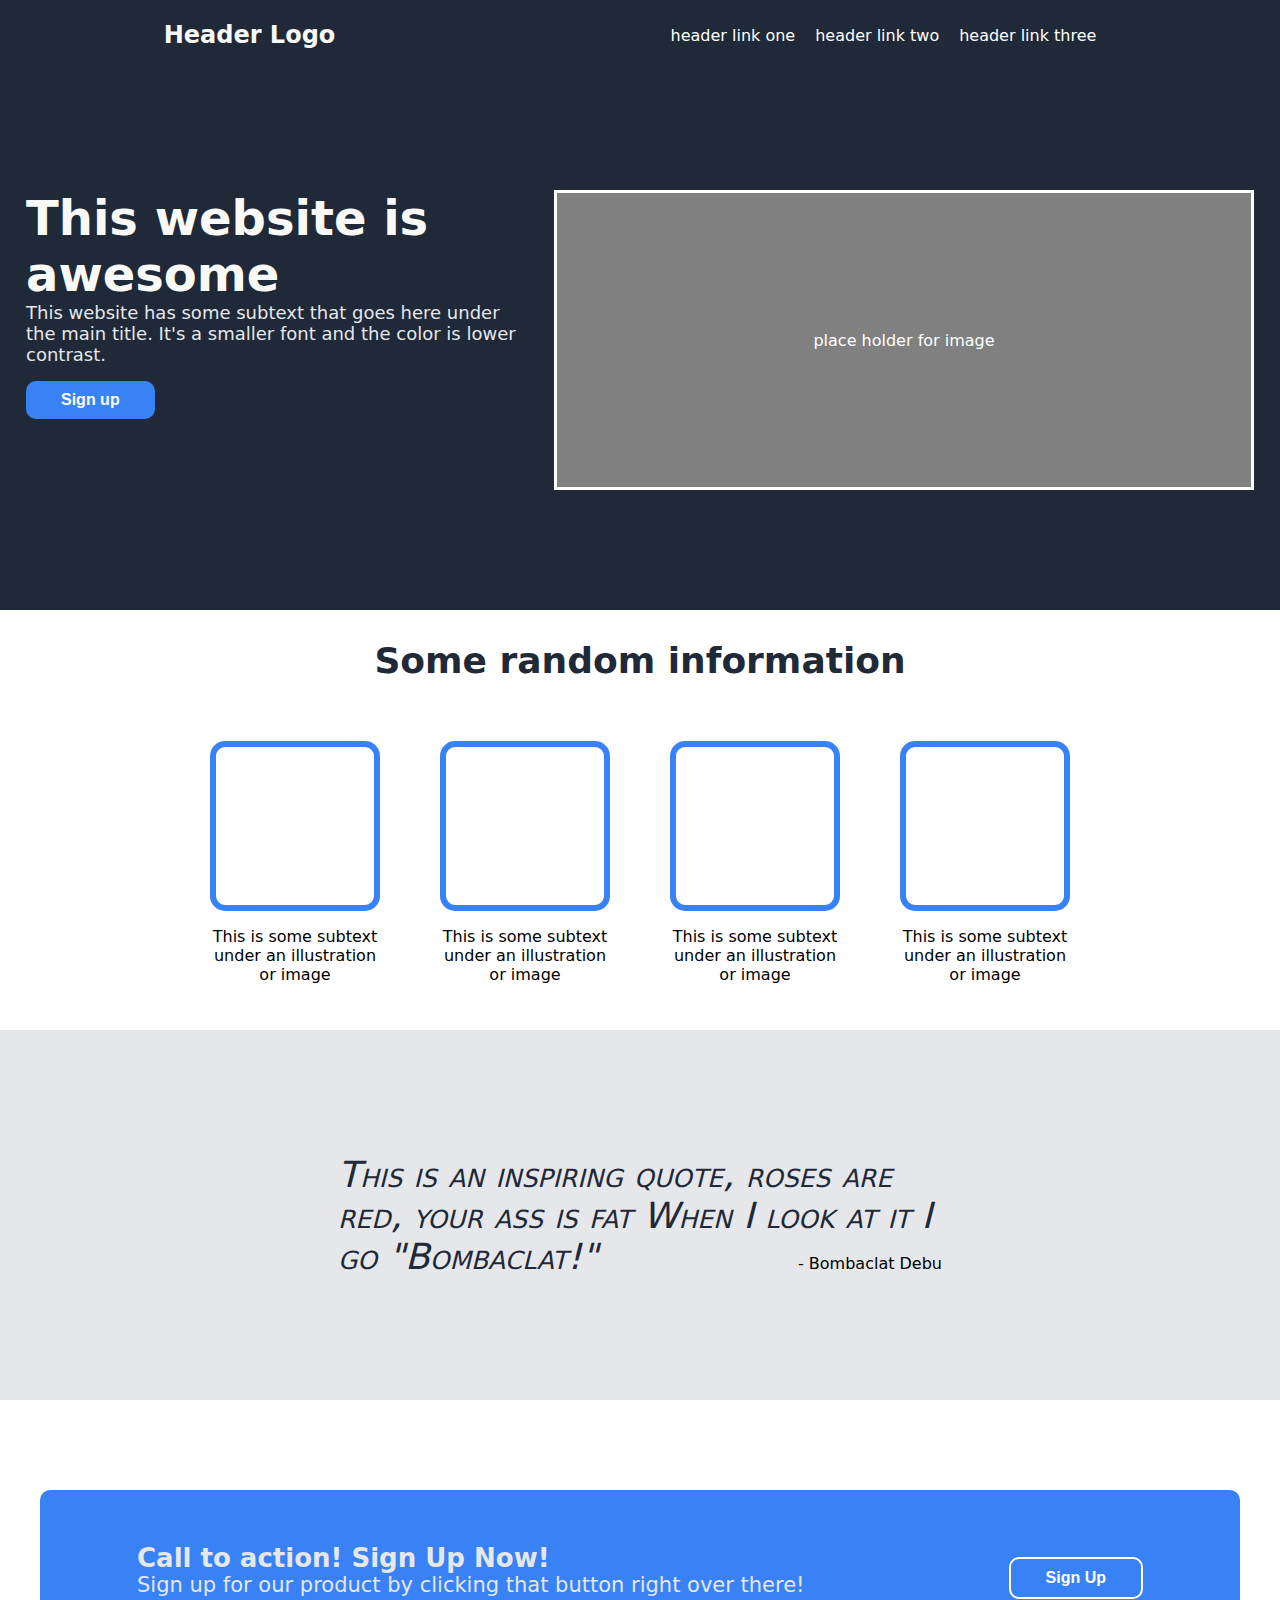
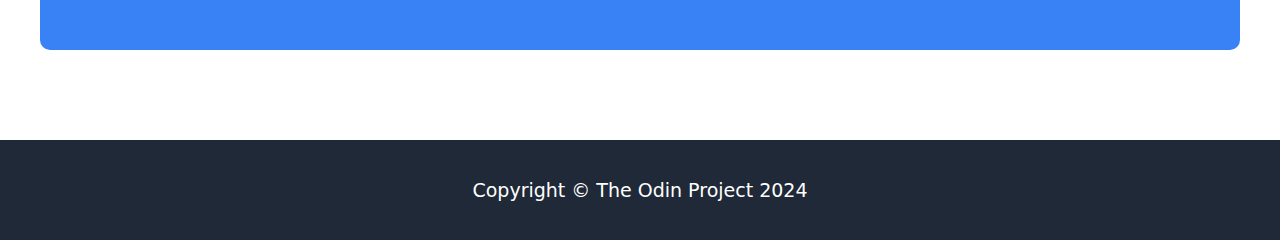
<file: index.html>
<!DOCTYPE html>
<html lang="en">
<head>
    <meta charset="UTF-8">
    <meta name="viewport" content="width=device-width, initial-scale=1.0">
    <meta http-equiv="X-UA-Compatible" content="IE=edge">
    <title>Landing Page</title>
    <link rel="stylesheet"  href="landing.css">

</head>
<body>
    <div class = "header">
        <div class = "logo">
            Header Logo
        </div>
        <ul class = "links">
            <li><a href="google.com">header link one</a></li>
            <li><a href="google.com">header link two</a></li>
            <li><a href="google.com">header link three</a></li>                
        </ul>
    </div>
    <div class ="section-1">
        <div class="left-1">
            <div class ="big-text">
                This website is awesome
            </div>
            <div class="small-text">
                This website has some subtext that goes here under the main title.
                It's a smaller font and the color is lower contrast.
            </div>
            <button class ="sign-up">
                Sign up
            </button>
        </div>
        <div class="right-1">
            place holder for image
        </div>        
    </div>
    <div class="section-2">
        <div class="info-title">
            Some random information
        </div>
        <div class="content">
            <div class="flex-container">
                <div class="box" style=height:170px></div>
                <p>This is some subtext under an illustration or image</p>
            </div>   
            <div class="flex-container">
                <div class="box" style=height:170px></div>
                <p>This is some subtext under an illustration or image</p>
            </div>  
            <div class="flex-container">
                <div class="box" style=height:170px></div>
                <p>This is some subtext under an illustration or image</p>
            </div>  
            <div class="flex-container">
                <div class="box" style=height:170px></div>
                <p>This is some subtext under an illustration or image</p>
            </div>   
        </div>
    </div>
    <div class="quote">
        <div class="main-quote">
            This is an inspiring quote, roses are red, your ass is fat 
            When I look at it I go "Bombaclat!"
        </div>
        <div class="author">
            - Bombaclat Debu
        </div>
    </div>
    <div class ="banner">
        <div class="text">
           <div class="call"> Call to action! Sign Up Now!</div>
           <div class="there">Sign up for our product by clicking that button right over there!</div>
        </div>
        <button id="sign-up-2">Sign Up</button>
    </div>    
    <div class="footer">
        Copyright © The Odin Project 2024
    </div>
</body>
</html>
</file>
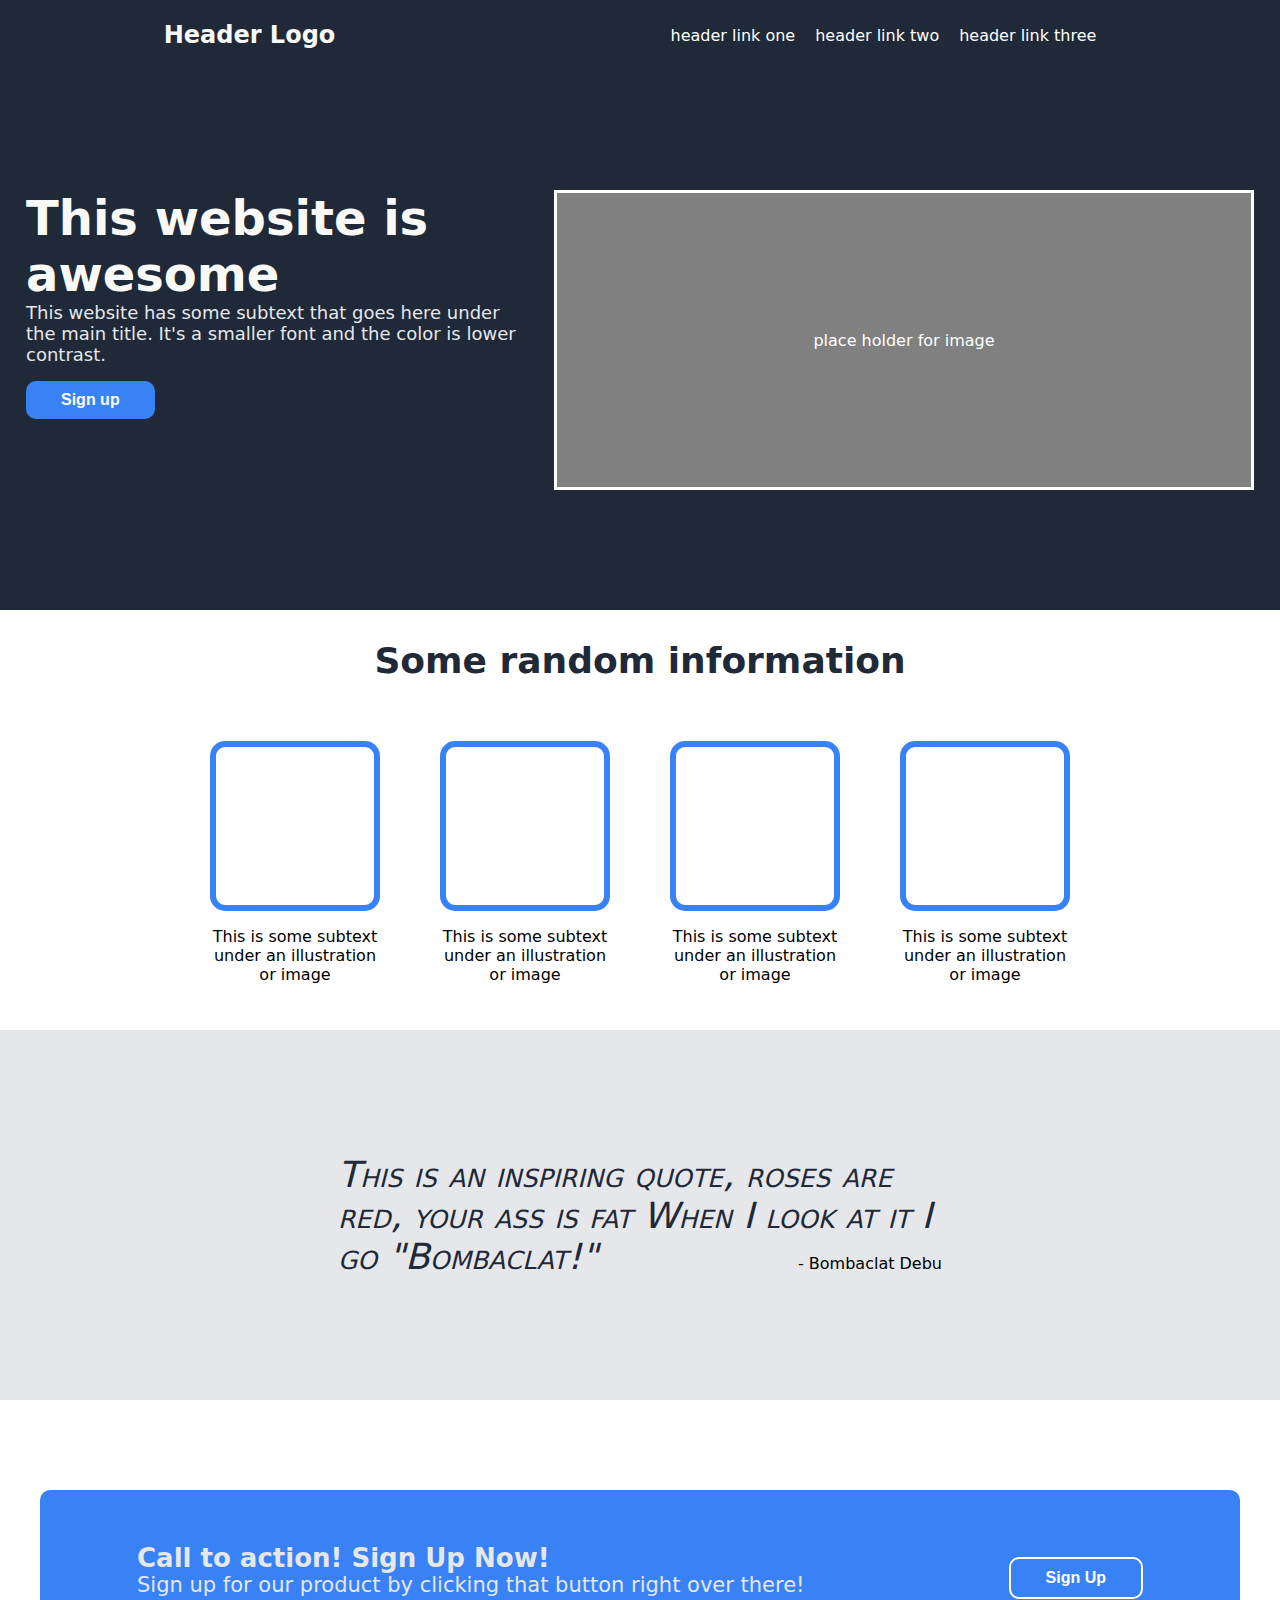
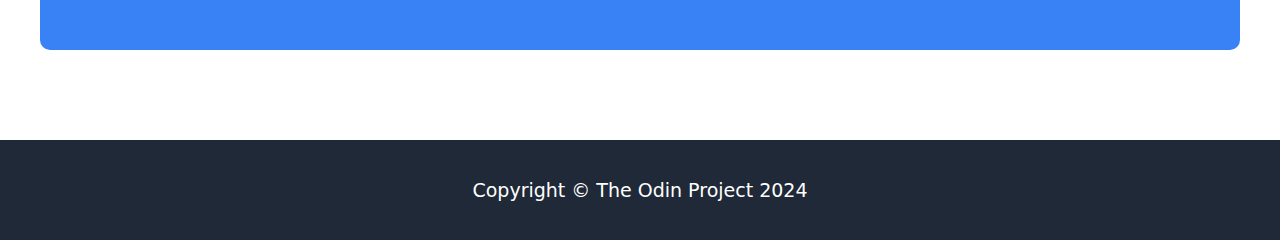
<file: landing.html>
<!DOCTYPE html>
<html lang="en">
<head>
    <meta charset="UTF-8">
    <meta name="viewport" content="width=device-width, initial-scale=1.0">
    <meta http-equiv="X-UA-Compatible" content="IE=edge">
    <title>Landing Page</title>
    <link rel="stylesheet"  href="landing.css">

</head>
<body>
    <div class = "header">
        <div class = "logo">
            Header Logo
        </div>
        <ul class = "links">
            <li><a href="google.com">header link one</a></li>
            <li><a href="google.com">header link two</a></li>
            <li><a href="google.com">header link three</a></li>                
        </ul>
    </div>
    <div class ="section-1">
        <div class="left-1">
            <div class ="big-text">
                This website is awesome
            </div>
            <div class="small-text">
                This website has some subtext that goes here under the main title.
                It's a smaller font and the color is lower contrast.
            </div>
            <button class ="sign-up">
                Sign up
            </button>
        </div>
        <div class="right-1">
            place holder for image
        </div>        
    </div>
    <div class="section-2">
        <div class="info-title">
            Some random information
        </div>
        <div class="content">
            <div class="flex-container">
                <div class="box" style=height:170px></div>
                <p>This is some subtext under an illustration or image</p>
            </div>   
            <div class="flex-container">
                <div class="box" style=height:170px></div>
                <p>This is some subtext under an illustration or image</p>
            </div>  
            <div class="flex-container">
                <div class="box" style=height:170px></div>
                <p>This is some subtext under an illustration or image</p>
            </div>  
            <div class="flex-container">
                <div class="box" style=height:170px></div>
                <p>This is some subtext under an illustration or image</p>
            </div>   
        </div>
    </div>
    <div class="quote">
        <div class="main-quote">
            This is an inspiring quote, roses are red, your ass is fat 
            When I look at it I go "Bombaclat!"
        </div>
        <div class="author">
            - Bombaclat Debu
        </div>
    </div>
    <div class ="banner">
        <div class="text">
           <div class="call"> Call to action! Sign Up Now!</div>
           <div class="there">Sign up for our product by clicking that button right over there!</div>
        </div>
        <button id="sign-up-2">Sign Up</button>
    </div>    
    <div class="footer">
        Copyright © The Odin Project 2024
    </div>
</body>
</html>
</file>
<file: landing.css>
* {
    box-sizing: border-box;
}

body {
    font-family: system-ui, -apple-system, BlinkMacSystemFont, 'Segoe UI', Roboto, Oxygen, Ubuntu, Cantarell, 'Open Sans', 'Helvetica Neue', sans-serif;
    margin: 0;
    padding: 0;
    min-height: 100vh;
    min-width: 100vh;
}

.footer,
.header {
    height: 70px;
    background-color: #1F2937;
    color: white;
}

.logo {
    font-size: 24px;
    color: #F9FAF8;
    font-weight: 900;
}

.big-text {
    font-size: 48px;
    color: #F9FAF8;
    font-weight: 900;
}

.small-text {
    font-size: 18px;
    color: #E5E7EB;
}

button {
    background-color: #3882F6;
    color: white;
    font-size: 16px;
    font-weight: 800;
    padding: 10px 35px;
    border-radius: 10px;
    border-style: none;
}

.info-title {
    font-size: 36px;
    color: #1F2937;
    font-weight: 900;
}

.quote {
    background-color: #E5E7EB;
}

.main-quote {
    font-size: 36px;
    font-style:italic;
    font-variant: petite-caps;
    color: #1F2937;
}

body {
    display: flex;
    flex-direction: column;
}

.header {
    background-color: #1F2937;
    padding: 0 16px;
    display: flex;
    flex-direction: row;
    justify-content: space-around;
    align-items: center;
}

/* .logo {
    
} */

.links {
    display: flex;
    justify-content: space-between;
}

ul {
    list-style-type: none;
}

li {
    margin-right: 20px;
}

a {
    color: white;
    text-decoration: none;
}

.section-1 {
    background-color: #1F2937;
    padding: 0 16px;
    display: flex;
    justify-content: center;
    align-items: start;
    padding: 120px 0;

}

.left-1 {
    width: 500px;
    height: 300px;
}

button {
    margin-top: 16px;
}

.right-1 {
    color: white;
    width: 700px;
    height: 300px;
    border-style: solid;
    margin-left: 28px;
    background-color: grey;
    display: flex;
    justify-content: center;
    align-items: center;
}

.section-2 {
    display: flex;
    flex-direction: column;
    justify-content: center;
    align-items: center;
}

.info-title{
    padding: 20px;
    margin: 10px;

}

.content {
    display: flex;
}

.flex-container {
     width: 170px;
     margin: 30px;
}

.box {
    border-style: solid;
    text-align: center;
    border-radius: 15px;
    border-color: #3882F6;
    border-width: .5cap;
}

p {
    text-align: center;
}

.quote {
    display: flex;
    justify-content: center;
    align-items:last baseline;
    padding: 35px;
}

.main-quote {
    display: flex;
    width: 600px;
    height: 300px;
    justify-content: center;
    align-items: center;
}

.author {
    margin-left: -140px;
}

.banner {
    display: flex;
    justify-content: space-around;
    align-items: center;
    gap: 10px;
    border-radius: 10px;
    width: 1200px;
    height: 160px;
    background-color: #3882F6;
    margin: 90px auto;
}


.call ,
.there {
    color: #E5E7EB;
}

.call {
    font-size: 26px;
    font-weight: 800;
}

.there {
    font-size: 21px;
}

#sign-up-2 {
    border-style: solid;
    border-width: .2cap;
    border-color: #ffffff;
    font-weight: 800;
}

.footer {
    display: flex;
    justify-content: center;
    align-items: center;
    padding: 50px;
    font-size: 19px;
}
</file>
